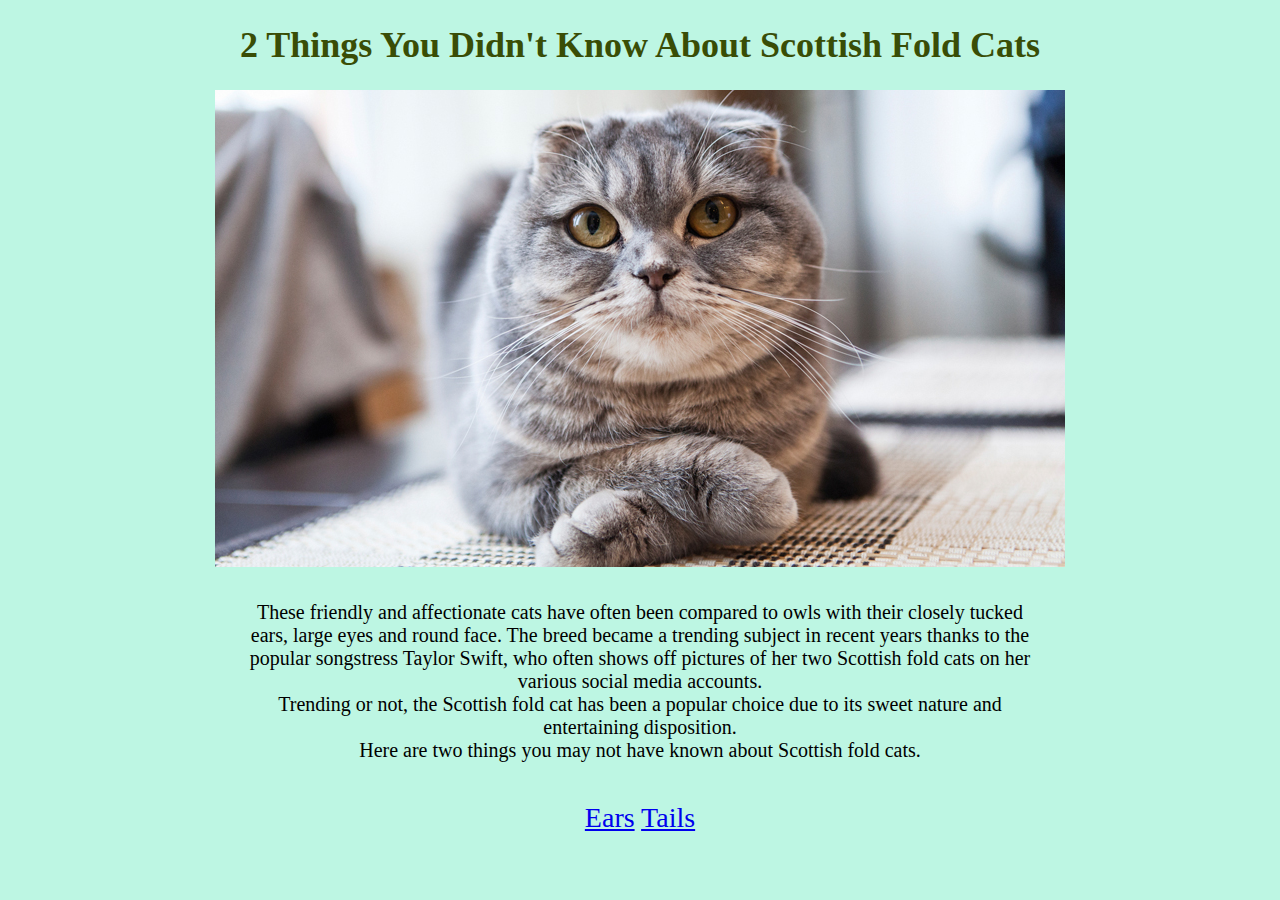
<file: index.html>
<!DOCTYPE html>
<html lang="en">
  <head>
    <meta charset="UTF-8" />
    <meta http-equiv="X-UA-Compatible" content="IE=edge" />
    <meta name="viewport" content="width=device-width, initial-scale=1.0" />
    <meta name="description" content="Scottish cats and all about them">
    <link rel="stylesheet" href="/src/style.css" />
    <title>Cat</title>
  </head>
  <body>
    <h1>2 Things You Didn't Know About Scottish Fold Cats</h1>
    <div class="picture">
      <img src="/images/hero850.jpg" alt="gray cat" />
    </div>
    <p>
      These friendly and affectionate cats have often been compared to owls with
      their closely tucked ears, large eyes and round face. The breed became a
      trending subject in recent years thanks to the popular songstress Taylor
      Swift, who often shows off pictures of her two Scottish fold cats on her
      various social media accounts.
      <br />
      Trending or not, the Scottish fold cat has been a popular choice due to
      its sweet nature and entertaining disposition. <br />
      Here are two things you may not have known about Scottish fold cats.
    </p>
    <div class="links">
      <a href="/ears.html" title="Abou ears">Ears</a>
      <a href="/tails.html" title="About tails">Tails</a>
    </div>
  </body>
</html>
</file>
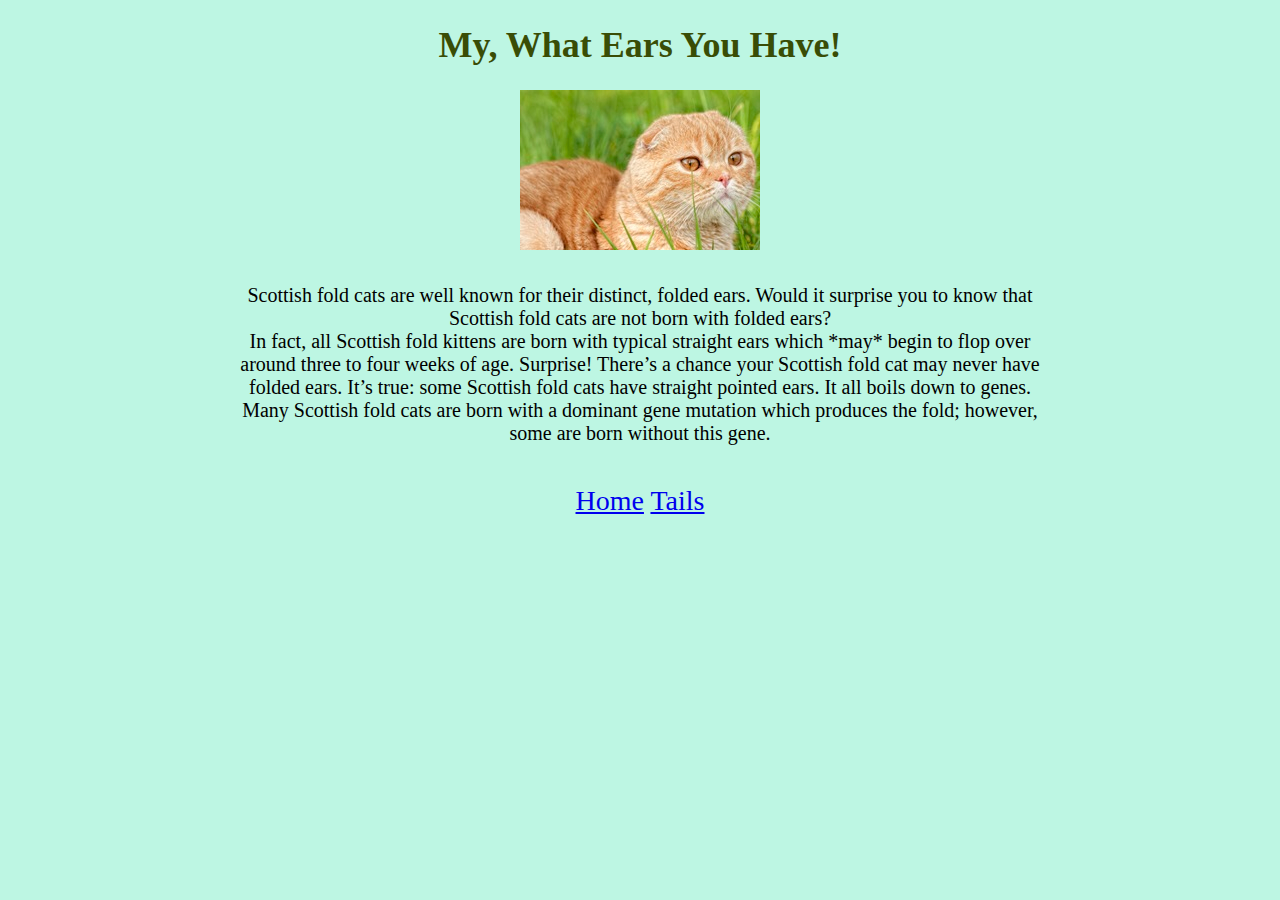
<file: ears.html>
<!DOCTYPE html>
<html lang="en">
  <head>
    <meta charset="UTF-8" />
    <meta http-equiv="X-UA-Compatible" content="IE=edge" />
    <meta name="viewport" content="width=device-width, initial-scale=1.0" />
    <link rel="stylesheet" href="/src/style.css" />
    <title>Ears</title>
  </head>
  <body>
    <h1>
      My, What Ears You Have!
    </h1>
    <div class="picture">
      <img src="/images/ears.jpg" alt="gray cat" />
    </div>
    <p>
      Scottish fold cats are well known for their distinct, folded ears. Would it surprise you to know that Scottish fold cats are not born with folded ears?
      <br> In fact, all Scottish fold kittens are born with typical straight ears which *may* begin to flop over around three to four weeks of age. Surprise! There’s a chance your Scottish fold cat may never have folded ears. It’s true: some Scottish fold cats have straight pointed ears. It all boils down to genes. Many Scottish fold cats are born with a dominant gene mutation which produces the fold; however, some are born without this gene.
    </p>
    <div class="links">
      <a href="/index.html" title="Home">Home</a>
      <a href="/tails.html" title="About tails">Tails</a>
    </div>
  </body>
</html>
</file>
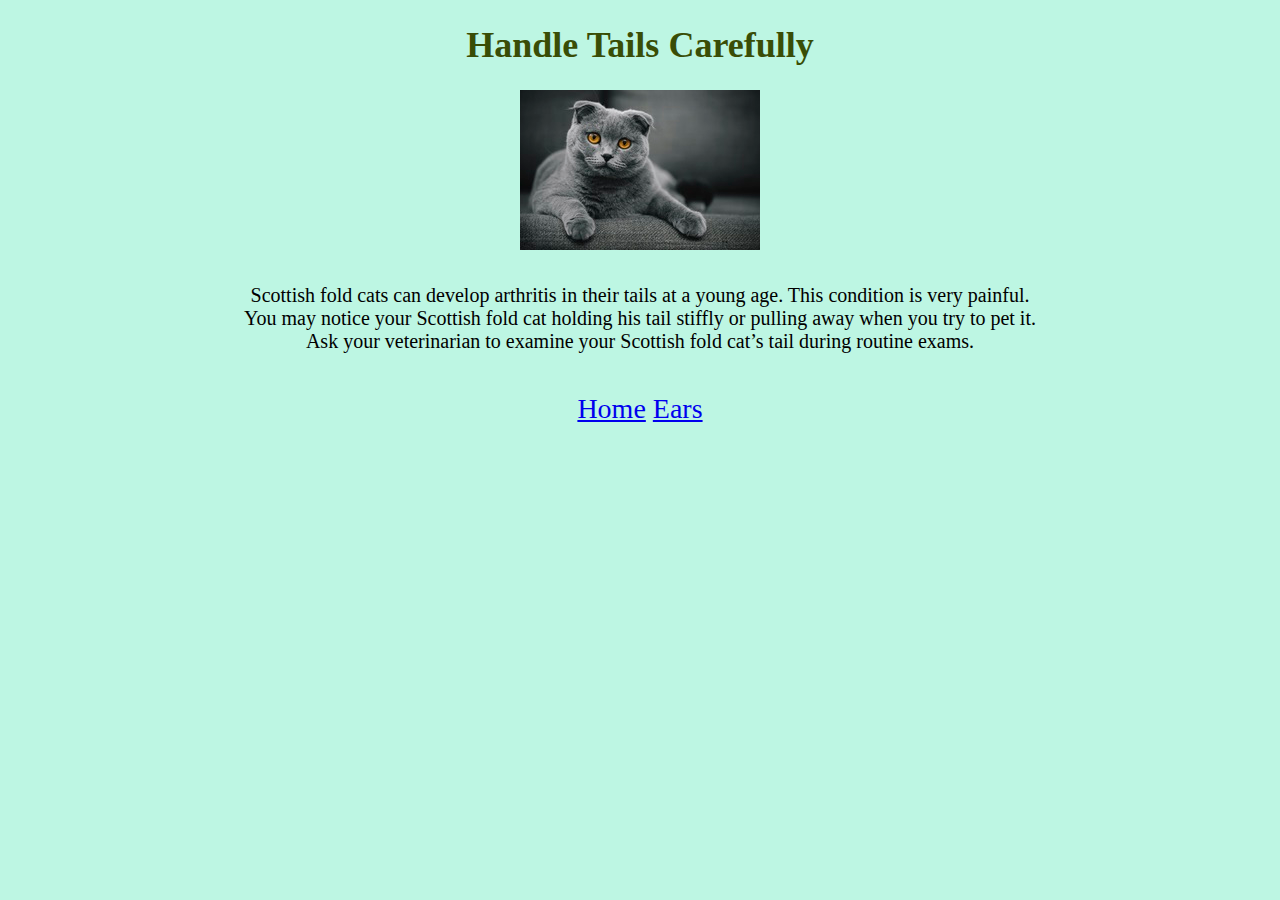
<file: tails.html>
<!DOCTYPE html>
<html lang="en">
  <head>
    <meta charset="UTF-8" />
    <meta http-equiv="X-UA-Compatible" content="IE=edge" />
    <meta name="viewport" content="width=device-width, initial-scale=1.0" />
    <link rel="stylesheet" href="/src/style.css">
    <title>Tails</title>
  </head>
  <body>
    <h1>
      Handle Tails Carefully
    </h1>
    <div class="picture">
      <img src="/images/tails.jpg" alt="red cat" />
    </div>
    <p>
      Scottish fold cats can develop arthritis in their tails at a young age. This condition is very painful. You may notice your Scottish fold cat holding his tail stiffly or pulling away when you try to pet it.
      <br> Ask your veterinarian to examine your Scottish fold cat’s tail during routine exams.
    </p>
    <div class="links">
      <a href="/index.html" title="Home">Home</a>
      <a href="/ears.html" title="About ears">Ears</a>
    </div>
  </body>
</html>
</file>
<file: src/style.css>
body{
	background-color: rgb(189, 246, 227);
}
h1 {
  text-align: center;
  color: rgb(57, 77, 6);
  font-size: 36px;
}
.picture {
  text-align: center;
  margin-bottom: 30px;
}
p {
  margin: 0 auto;
  max-width: 800px;
  text-align: center;
  font-size: 20px;
}
.links{
  margin-top: 40px;
  text-align: center;
  font-size: 28px;
}
</file>
